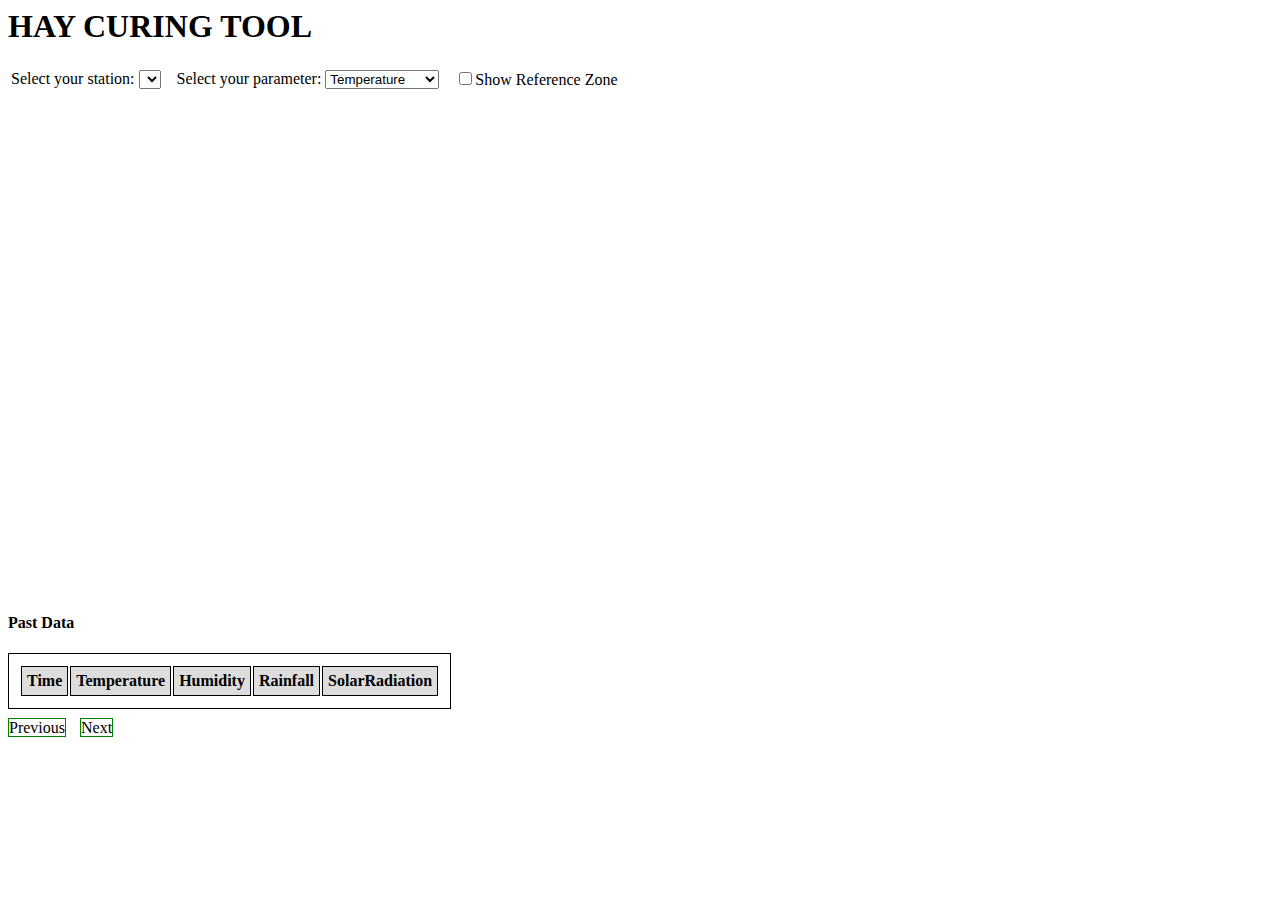
<file: index2.html>
<!DOCTYPE HTML PUBLIC "-//W3C//DTD HTML 4.01 Transitional//EN">
<!-- The HTML 4.01 Transitional DOCTYPE declaration-->
<!-- above set at the top of the file will set     -->
<!-- the browser's rendering engine into           -->
<!-- "Quirks Mode". Replacing this declaration     -->
<!-- with a "Standards Mode" doctype is supported, -->
<!-- but may lead to some differences in layout.   -->

<html>
  <head>
    <meta http-equiv="content-type" content="text/html; charset=UTF-8">
    <title>FAWN Data Tracker</title>
    <script src="http://ajax.googleapis.com/ajax/libs/jquery/1.8.2/jquery.min.js"></script>
    <script src="http://code.highcharts.com/highcharts.js"></script>
    <link rel="stylesheet" type="text/css" href="haycutting.css" />
    <!-- <script src="https://ajax.googleapis.com/ajax/libs/angularjs/1.0.8/angular.min.js"></script>
    <script type="text/javascript" src="ng-table.js"></script>
    <! <link rel="stylesheet" type="text/css" href="ng-table.css" /> -->

    
    <script type="text/javascript" language="javascript" src="HayCuttingTool.js"></script>
  </head>

   <body>
    <h1>HAY CURING TOOL</h1>
    <div id="parameterPanel">
	 <table>
		 <tr>
			 <td>
				 <div id="stationIndex">
				         Select your station:
				         <select id="stationList" onchange="updateView()">
				         </select>
				 </div>
			 </td>
			 <td> </td>
			 <td> </td>
			 <td> </td>
			 <td>
				 <div id="paraIndex">
				         Select your parameter:
				         <select id="paraList" onchange="updateView()">
						 <option value="1">Temperature</option>
						 <option value="2">Humidity</option>
						 <option value="3">Solar Radiation</option>
						 <option value="4">Rainfall</option>
				         </select>
				 </div>
			 </td>
			 <td> </td>
			 <td> </td>
			 <td> </td>
			 <td>
				 <div id="referenceCheck">
					 <input type="checkbox" id="checkRef" onclick="showRef()">Show Reference Zone
				 </div>
			 </td>
		 </tr>
	 </table>
 </div>
 <div id="container" style="height: 500px"></div>
 <div id="table-container">
	 <!-- ng-controller="TableCtrl" -->
	 <h4>Past Data</h4>
         <table class="paginated-table">
		 <th class="theader">Time</th> 
		 <th class="theader">Temperature</th>
		 <th class="theader">Humidity</th>
		 <th class="theader">Rainfall</th>
		 <th class="theader">SolarRadiation</th>
	 </table>
	 <span class="prev">Previous</span>
	 <span class="next">Next</span>
 </div>
 </div>
 <script>

 var newData = new dataSeries();
 var newDataController = new dataControl();
 var newChartController = new highchartControl();
 
 startPage();
 
 
 </script>
 
 </body>
 
</html>
</file>
<file: haycutting.css>
.paginated-table {
    border: 1px solid black;
    padding: 10px; 10px;
    margin-bottom: 10px;
}

.theader {
    background-color: #ddd;
}

.theader, .tcol {
    border: 1px solid black;
    padding: 5px 5px;
}

.prev, .next {
    width: 50px;
    text-align: center;
    margin-right: 10px;
    user-select: none;
   -o-user-select:none;
   -moz-user-select: none;
   -khtml-user-select: none;
   -webkit-user-select: none;
}

.prev, .next {
    border: 1px solid green;
    cursor: pointer;
}

.prev.disabled, .next.disabled {
    border: 1px solid red;
    cursor: default;
}

.good {
	background-color: #43BFA7;
        border: 1px solid black;
        padding: 5px 5px;
}

.bad {
	background-color: #F36966;
        border: 1px solid black;
        padding: 5px 5px;
}
</file>
<file: ng-table.css>
/*! ngTable v0.3.0 by Vitalii Savchuk(esvit666@gmail.com) - https://github.com/esvit/ng-table - New BSD License */

.ng-table th{text-align:center;-webkit-touch-callout:none;-webkit-user-select:none;-khtml-user-select:none;-moz-user-select:none;-ms-user-select:none;user-select:none}.ng-table th.sortable{cursor:pointer}.ng-table th.sortable div{padding-right:18px;position:relative}.ng-table th.sortable div:after,.ng-table th.sortable div:before{content:"";border-width:0 4px 4px;border-style:solid;border-color:#000 transparent;visibility:visible;right:8px;top:50%;position:absolute;opacity:.3;margin-top:-4px}.ng-table th.sortable div:before{margin-top:2px;border-bottom:0;border-left:4px solid transparent;border-right:4px solid transparent;border-top:4px solid #000}.ng-table th.sortable div:hover:after,.ng-table th.sortable div:hover:before{opacity:1;visibility:visible}.ng-table th.sortable.sort-desc,.ng-table th.sortable.sort-asc{background-color:rgba(141,192,219,.25);text-shadow:0 1px 1px rgba(255,255,255,.75)}.ng-table th.sortable.sort-desc div:after,.ng-table th.sortable.sort-asc div:after{margin-top:-2px}.ng-table th.sortable.sort-desc div:before,.ng-table th.sortable.sort-asc div:before{visibility:hidden}.ng-table th.sortable.sort-asc div:after,.ng-table th.sortable.sort-asc div:hover:after{visibility:visible;filter:alpha(opacity=60);-khtml-opacity:.6;-moz-opacity:.6;opacity:.6}.ng-table th.sortable.sort-desc div:after{border-bottom:0;border-left:4px solid transparent;border-right:4px solid transparent;border-top:4px solid #000;visibility:visible;-webkit-box-shadow:none;-moz-box-shadow:none;box-shadow:none;filter:alpha(opacity=60);-khtml-opacity:.6;-moz-opacity:.6;opacity:.6}.ng-table th.filter .input-filter{margin:0;display:block;width:100%;min-height:30px;-webkit-box-sizing:border-box;-moz-box-sizing:border-box;box-sizing:border-box}.ng-table+.pagination{margin-top:0}@media only screen and (max-width:800px){.ng-table-responsive{border-bottom:1px solid #999}.ng-table-responsive tr{border-top:1px solid #999;border-left:1px solid #999;border-right:1px solid #999}.ng-table-responsive td:before{position:absolute;padding:8px;left:0;top:0;width:50%;white-space:nowrap;text-align:left;font-weight:700}.ng-table-responsive thead tr th{text-align:left}.ng-table-responsive thead tr.ng-table-filters th{padding:0}.ng-table-responsive thead tr.ng-table-filters th form>div{padding:8px}.ng-table-responsive td{border:0;border-bottom:1px solid #eee;position:relative;padding-left:50%;white-space:normal;text-align:left}.ng-table-responsive td:before{content:attr(data-title-text)}.ng-table-responsive,.ng-table-responsive thead,.ng-table-responsive tbody,.ng-table-responsive th,.ng-table-responsive td,.ng-table-responsive tr{display:block}}
</file>
